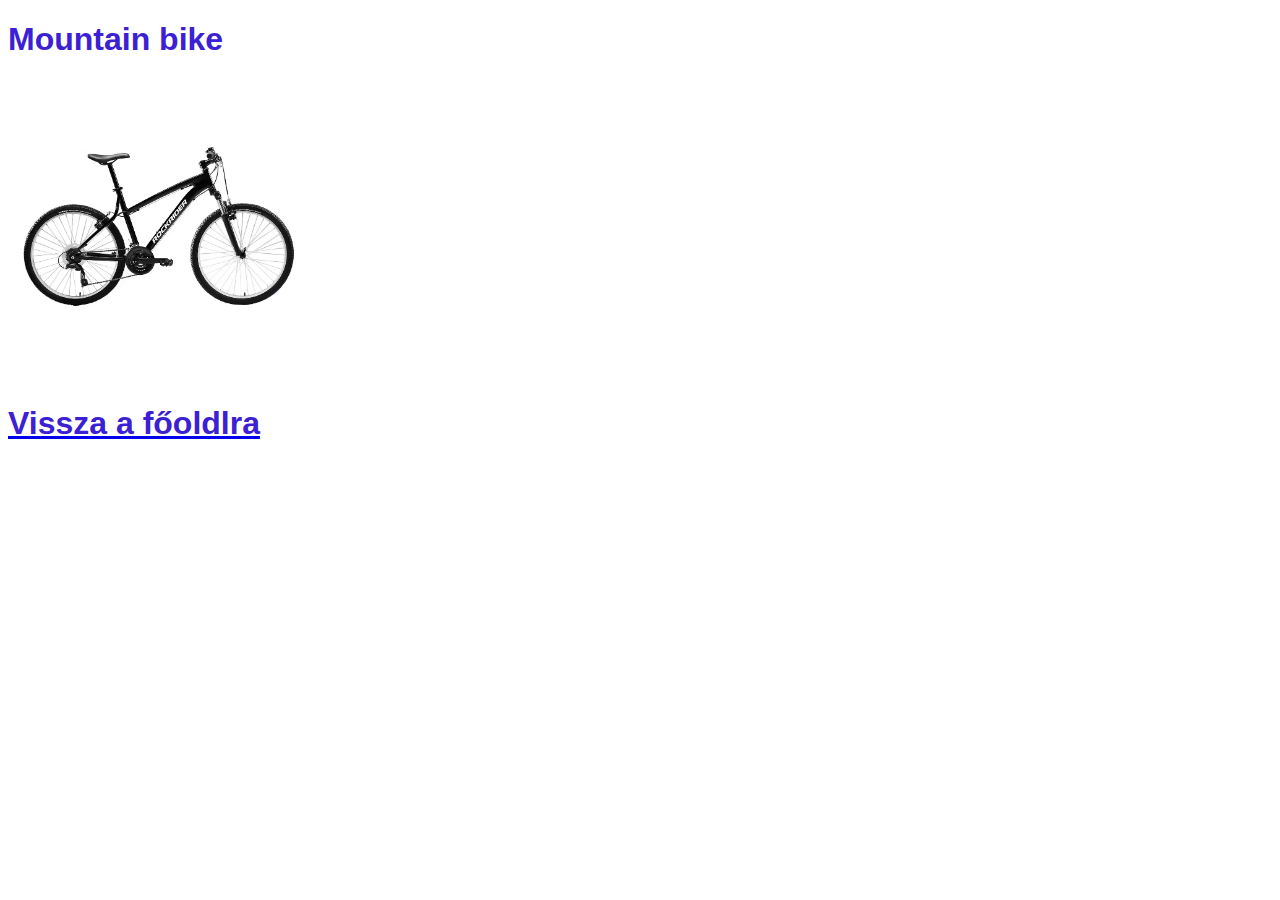
<file: keplink.html>
<!DOCTYPE html>
<html lang="hu">
<head>
    <meta charset="UTF-8">
    <meta http-equiv="X-UA-Compatible" content="IE=edge">
    <meta name="viewport" content="width=device-width, initial-scale=1.0">
    <title>Számítógép</title>
    <link rel="stylesheet" href="style.css">
</head>
<body>
    <h1>Mountain bike</h1>
    <a href="https://www.decathlon.hu/" target="_blank">
        <img src="mtb-kerekpar-st-50-26-fekete.avif" alt="Itt látható a biciklim" width="300" height="300px">
    </a>
    <a href="index.html"><h1>Vissza a főoldlra</h1></a>
    <a href="mtb-kerekpar-st-50-26-fekete.avif"></a>
</body>
</html>
</file>
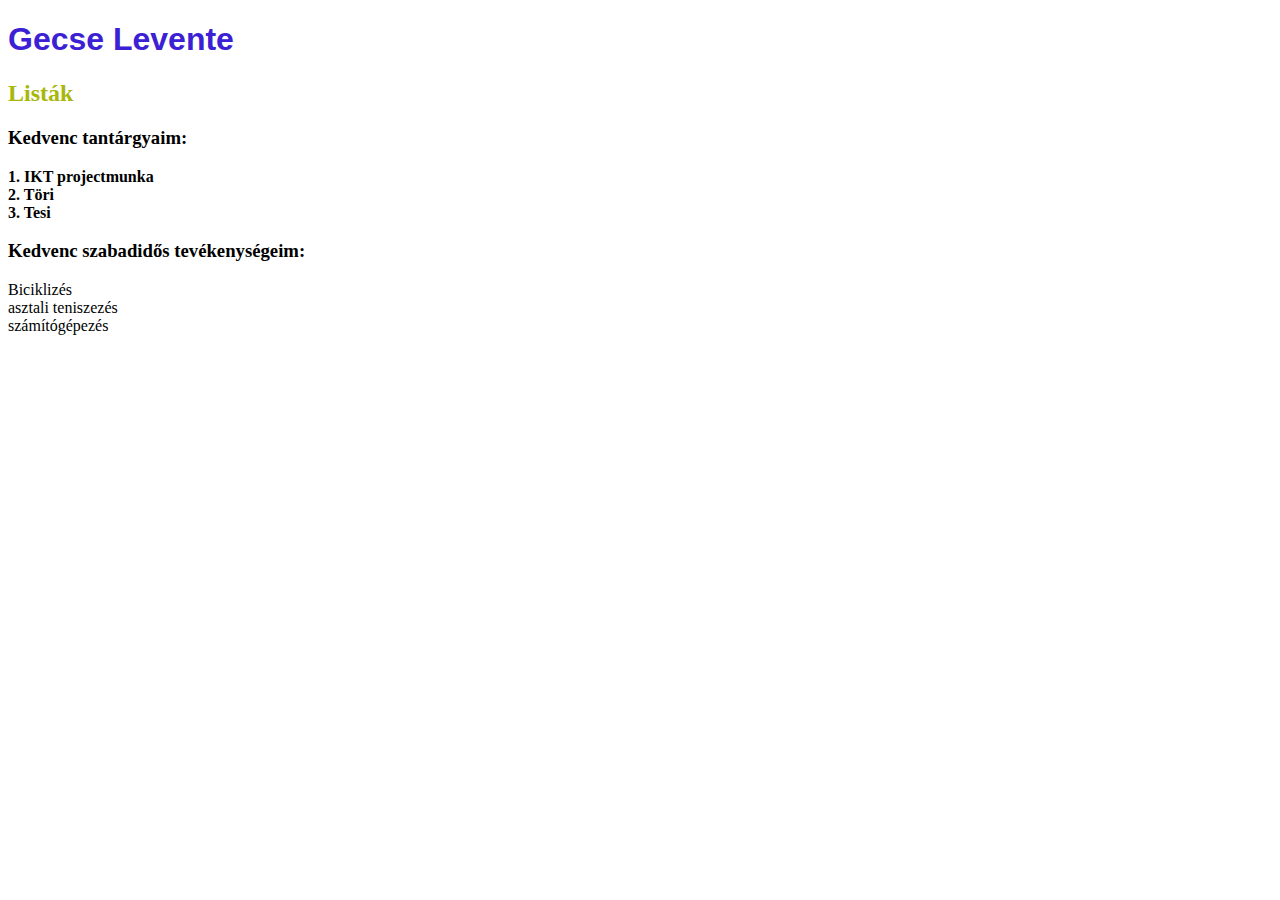
<file: lista.html>
<!DOCTYPE html>
<html lang="hu">
<head>
    <meta charset="UTF-8">
    <meta http-equiv="X-UA-Compatible" content="IE=edge">
    <meta name="viewport" content="width=device-width, initial-scale=1.0">
    <title>Listák</title>
    <link rel="stylesheet" href="style.css" type="text/css">
</head>
<body>
<div class="Nevem">
    <h1>Gecse Levente</h1>
</div>
<div class="Lista">
    <h2>Listák</h2>
    <h3>Kedvenc tantárgyaim:</h3>
    <h4>1. IKT projectmunka</h4>
    <h4>2. Töri</h4>
    <h4>3. Tesi</h4>

    <div class="Lista-2">
        <h3>Kedvenc szabadidős tevékenységeim:</h3>
<li>Biciklizés</li>
<li>asztali teniszezés</li>
<li>számítógépezés</li>
    
    
</body>
</html>
</file>
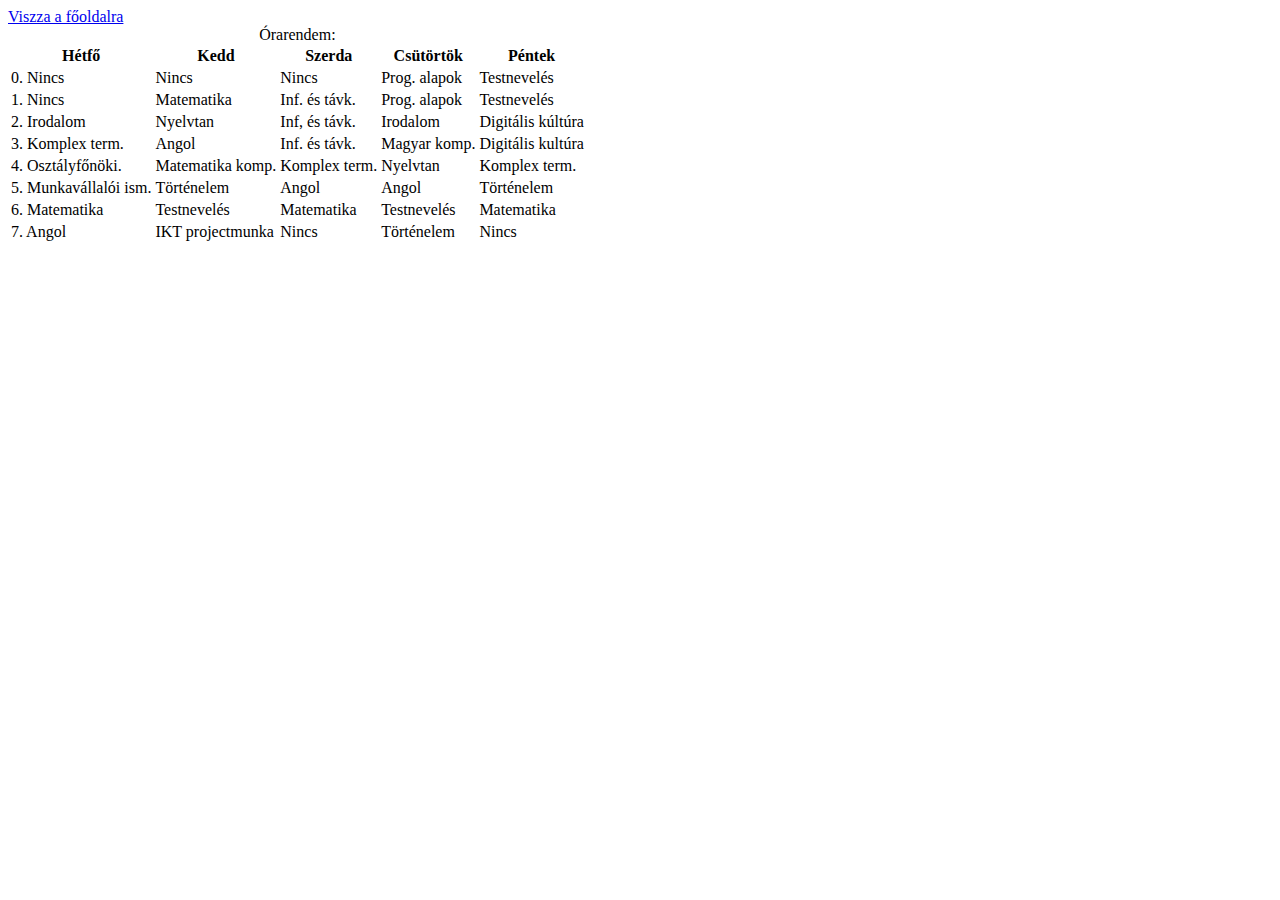
<file: tablazat.html>
<!DOCTYPE html>
<html lang="hu">
<head>
    <meta charset="UTF-8">
    <meta http-equiv="X-UA-Compatible" content="IE=edge">
    <meta name="viewport" content="width=device-width, initial-scale=1.0">
    <title>Táblázat</title>
</head>
<body>
    <a href="index.html">Viszza a főoldalra</a>
    <table>
<caption>Órarendem:</caption>
<tr>
  <th>Hétfő</th>
  <th>Kedd</th>
  <th>Szerda</th>
  <th>Csütörtök</th>
  <th>Péntek</th>
</tr>
<tr>
    <td>0. Nincs</td>
    <td>Nincs</td>
    <td>Nincs</td>
    <td>Prog. alapok</td>
    <td>Testnevelés</td>
</tr>
<tr>
    <td>1. Nincs</td>
    <td>Matematika</td>
    <td>Inf. és távk.</td>
    <td>Prog. alapok</td>
    <td>Testnevelés</td>
</tr>
<tr>
    <td>2. Irodalom</td>
    <td>Nyelvtan</td>
    <td>Inf, és távk.</td>
    <td>Irodalom</td>
    <td>Digitális kúltúra</td>
</tr>
<tr>
    <td>3. Komplex term.</td>
    <td>Angol</td>
    <td>Inf. és távk.</td>
    <td>Magyar komp.</td>
    <td>Digitális kultúra</td>
</tr>
<tr>
    <td>4. Osztályfőnöki.</td>
    <td>Matematika komp.</td>
    <td>Komplex term.</td>
    <td>Nyelvtan</td>
    <td>Komplex term.</td>
</tr>
<tr>
    <td>5. Munkavállalói ism.</td>
    <td>Történelem</td>
    <td>Angol</td>
    <td>Angol</td>
    <td>Történelem</td>
</tr>
<tr>
    <td>6. Matematika </td>
    <td>Testnevelés</td>
    <td>Matematika</td>
    <td>Testnevelés</td>
    <td>Matematika</td>
</tr>
<tr>
    <td>7. Angol</td>
    <td>IKT projectmunka</td>
    <td>Nincs</td>
    <td>Történelem</td>
    <td>Nincs</td>
</tr>
    </table>
    
</body>
</html>
</file>
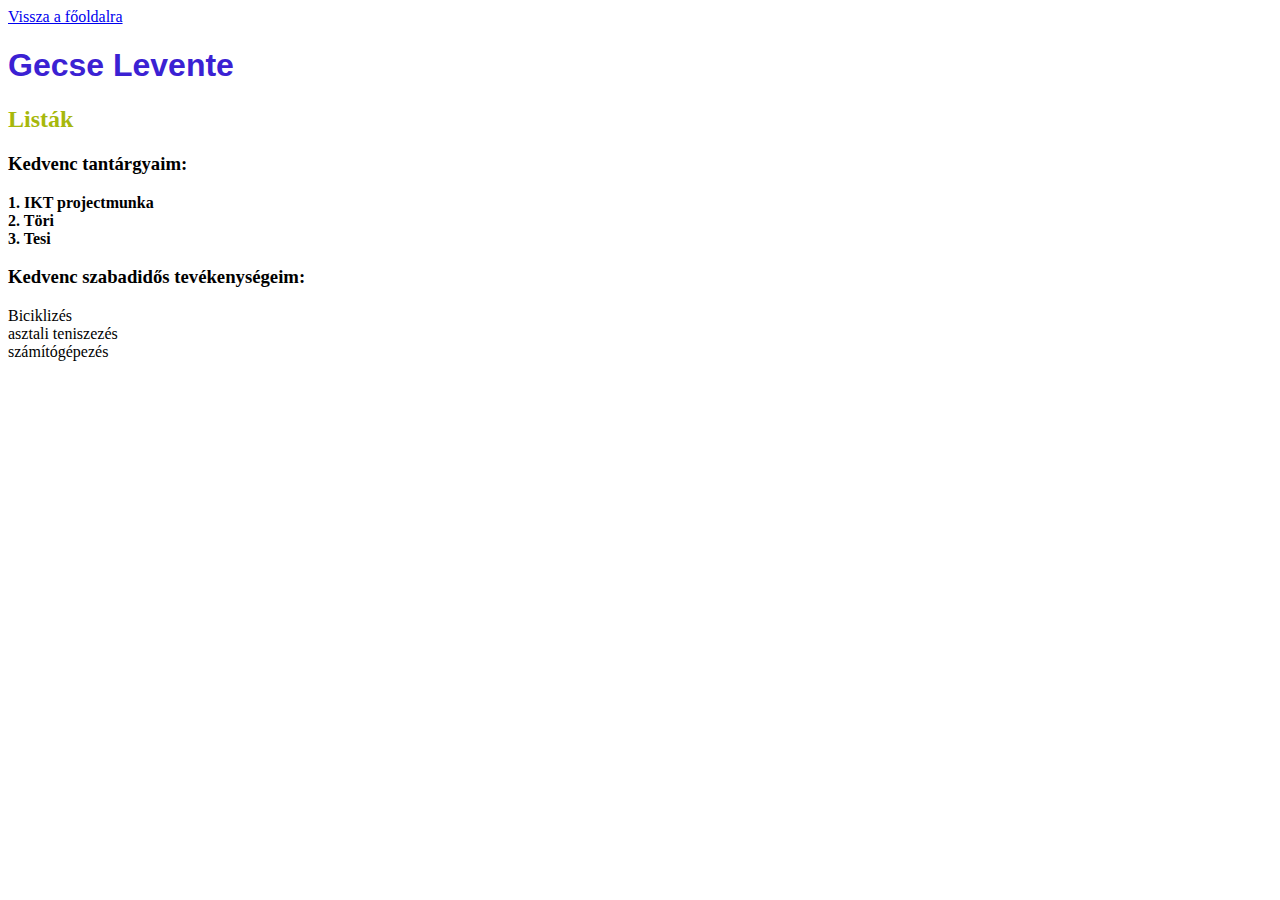
<file: ikthazi/lista.html>
<!DOCTYPE html>
<html lang="hu">
<head>
    <meta charset="UTF-8">
    <meta http-equiv="X-UA-Compatible" content="IE=edge">
    <meta name="viewport" content="width=device-width, initial-scale=1.0">
    <title>Listák</title>
    <link rel="stylesheet" href="style.css" type="text/css">
</head>
<body>
    <a href="index.html">Vissza a főoldalra</a>
<div class="Nevem">
    <h1>Gecse Levente</h1>
</div>
<div class="Lista">
    <h2>Listák</h2>
    <h3>Kedvenc tantárgyaim:</h3>
    <h4>1. IKT projectmunka</h4>
    <h4>2. Töri</h4>
    <h4>3. Tesi</h4>

    <div class="Lista-2">
        <h3>Kedvenc szabadidős tevékenységeim:</h3>
<li>Biciklizés</li>
<li>asztali teniszezés</li>
<li>számítógépezés</li>


</body>
</html>
</file>
<file: style.css>
h1{
    color: rgb(59, 33, 211);
    font-family: sans-serif;
}

h2{
    color:rgb(167, 184, 11);
}
h4{
    margin: 0;
}
</file>
<file: ikthazi/style.css>
h1{
    color: rgb(59, 33, 211);
    font-family: sans-serif;
}

h2{
    color:rgb(167, 184, 11);
}
h4{
    margin: 0;
}
</file>
